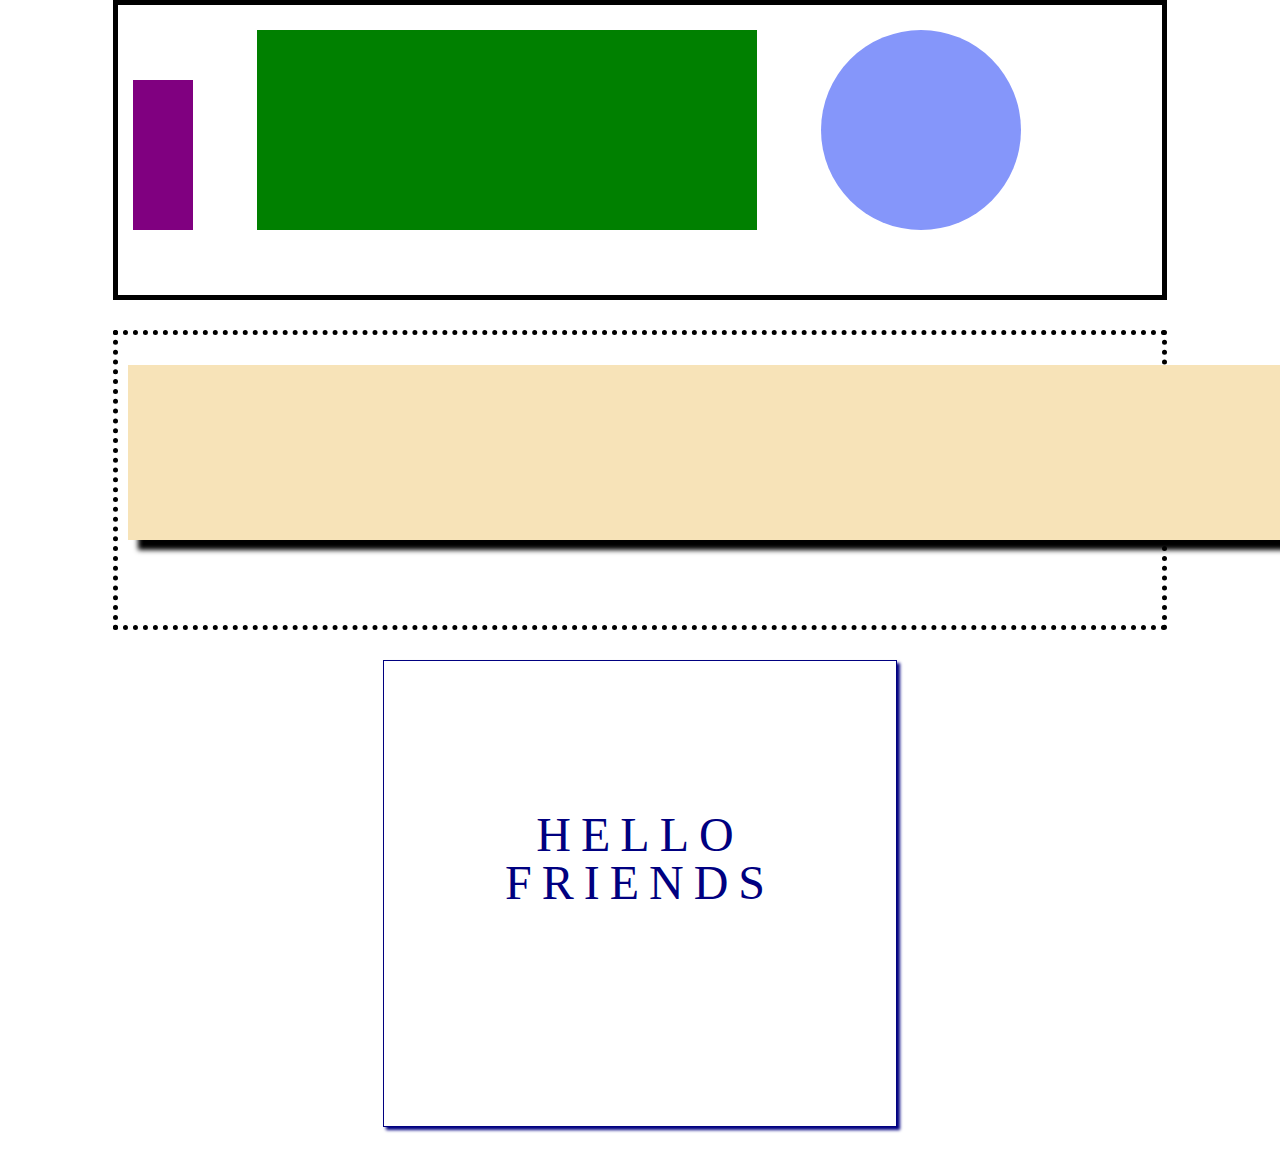
<file: second/index.html>
<!-- Put your HTML HERE, make sure to connect your index.css sheet -->
<!DOCTYPE html>
<html lang="en">
<head>
    <meta charset="UTF-8">
    <meta name="viewport" content="width=device-width, initial-scale=1.0">
    <title>Second Assignment</title>
    <link rel="stylesheet" href="reset.css"/>
    <link rel="stylesheet" href="Styles2.css"/>
</head>
<body>
    <header>
        <div class="left-box"></div>
        <div class="mid-box"></div>
        <div class="right-circle"></div>
    </header>
    <section>
        <div class="shadow-box"></div>
    </section>
    <footer>
    HELLO <br> FRIENDS
    </footer>
</body>
</html>
</file>
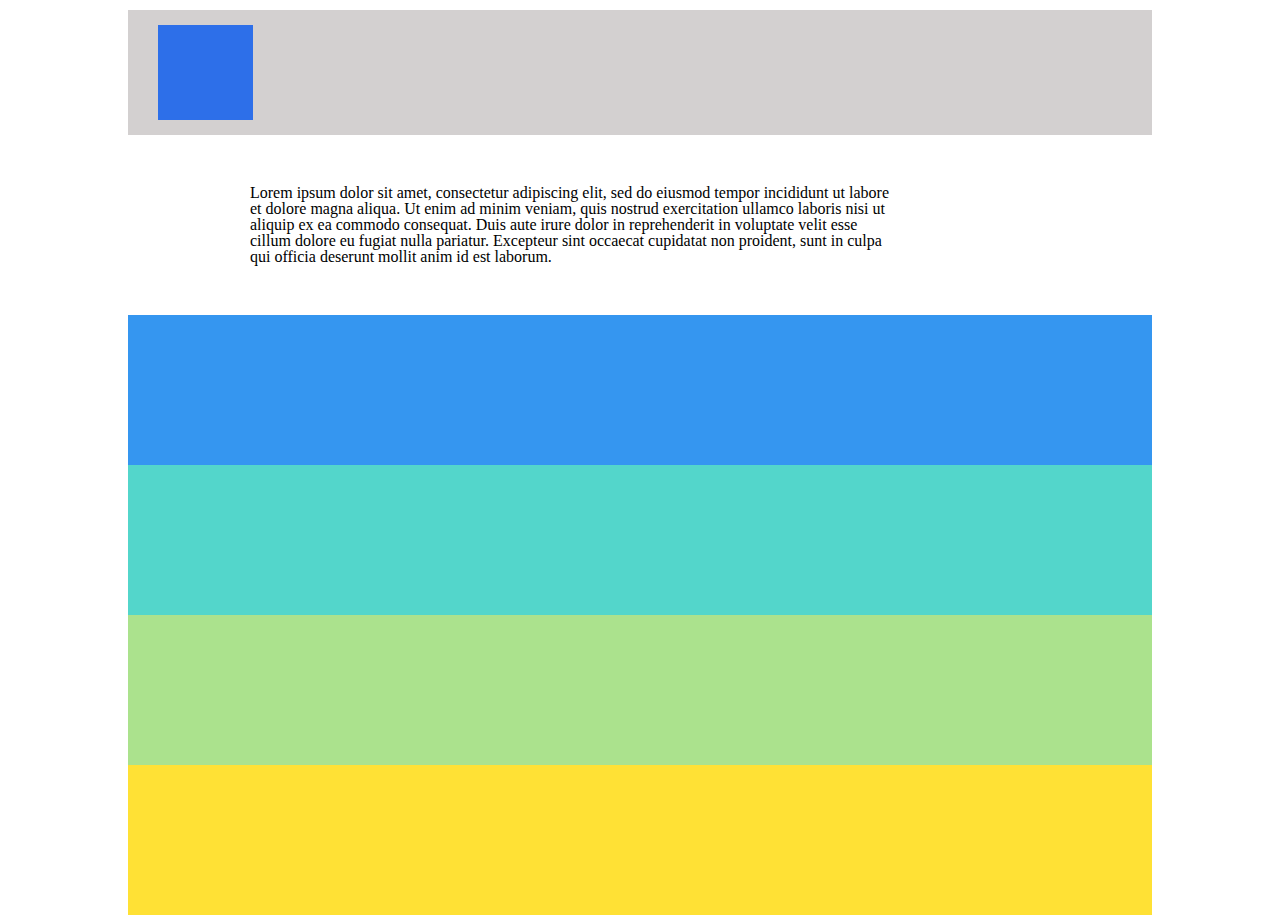
<file: third/index.html>
<!DOCTYPE html>
<html lang="en">
<head>
    <meta charset="UTF-8">
    <meta name="viewport" content="width=device-width, initial-scale=1.0">
    <title>Assignment 3</title>
    <link rel="stylesheet" href="reset.css"/>
    <link rel="stylesheet" href="Styles3.css"/>

</head>
<body>
    <header>
        <div class="inset-box"></div>
    </header>
    <p class="text">Lorem ipsum dolor sit amet, consectetur adipiscing elit, 
        sed do eiusmod tempor incididunt ut labore et dolore magna aliqua. 
        Ut enim ad minim veniam, quis nostrud exercitation ullamco laboris 
        nisi ut aliquip ex ea commodo consequat. Duis aute irure dolor in 
        reprehenderit in voluptate velit esse cillum dolore eu fugiat nulla 
        pariatur. Excepteur sint occaecat cupidatat non proident, sunt in 
        culpa qui officia deserunt mollit anim id est laborum.</p>
    <div class=b1></div>
    <div class=b2></div>
    <div class=b3></div>
    <div class=b4></div>
</body>
</html><!-- Put your HTML HERE, make sure to connect your index.css sheet -->
</file>
<file: second/Styles2.css>
header {
    margin: auto;
    padding: 10px;
    border: 5px solid black;
    background-color:white;
    width: 80vw;
    height: 30vh;
}
.left-box {
    background-color: purple;
    Width: 60px;
    Height: 150px;
    Display: inline-block;
    margin-top: 65px;
    margin-right: 30px;
    margin-left: 5px;
    
}
.mid-box {
    background-color:green;
    Width: 500px;
    Height: 200px;
    Display: inline-block;
    margin-right: 30px;
    margin-left: 30px;
}
.right-circle {
    background-color: rgb(133, 150, 250);
    Width: 200px;
    Height: 200px;
    border-radius: 50%;
    Display: inline-block;
    margin-right: 30px;
    margin-left: 30px;
}
section {
    margin: 30px auto;
    padding: 10px;
    border: 5px dotted black;
    background-color:white;
    width: 80vw;
    height: 30vh;
}
.shadow-box {
    Margin: 20px auto;
    background-color:rgb(247, 227, 184);
    Width: 1200px;
    Height: 175px;
    box-shadow: 10px 10px 5px black;
    
}
footer {
    margin: 30px auto;
    padding-top: 150px;
    border: 1px solid navy;
    background-color:white;
    width: 40vw;
    height: 35vh;
    text-align: center;
    text-transform: bold;
    color: navy;
  font-family: 'Times New Roman', Times, serif;
  font-size: 300%;
  letter-spacing: 10px;
  box-shadow: 3px 3px 3px navy;
}
</file>
<file: third/Styles3.css>
header {
    margin: 10px auto;
    background-color: rgb(211, 208, 208);
    width: 80%;
    height: 125px;
}
.inset-box {
    display: inline-block;
    margin: 15px 20px 15px 30px;
    background-color: rgb(45, 111, 233);
    width: 95px;
    height: 95px;
    
}
.text {
    margin: 50px 50px 50px 250px;
    width: 50%;
    text-align: left;
  }
.b1 {
    margin: auto;
    background-color: rgb(53, 150, 240);
    width: 80%;
    height: 150px;
}
.b2 {
    margin: auto;
    background-color: rgb(83, 214, 203);
    width: 80%;
    height: 150px;
}
.b3 {
    margin: auto;
    background-color: rgb(171, 226, 141);
    width: 80%;
    height: 150px;
}
.b4 {
    margin: auto;
    background-color: rgb(255, 225, 53);
    width: 80%;
    height: 150px;
}
</file>
